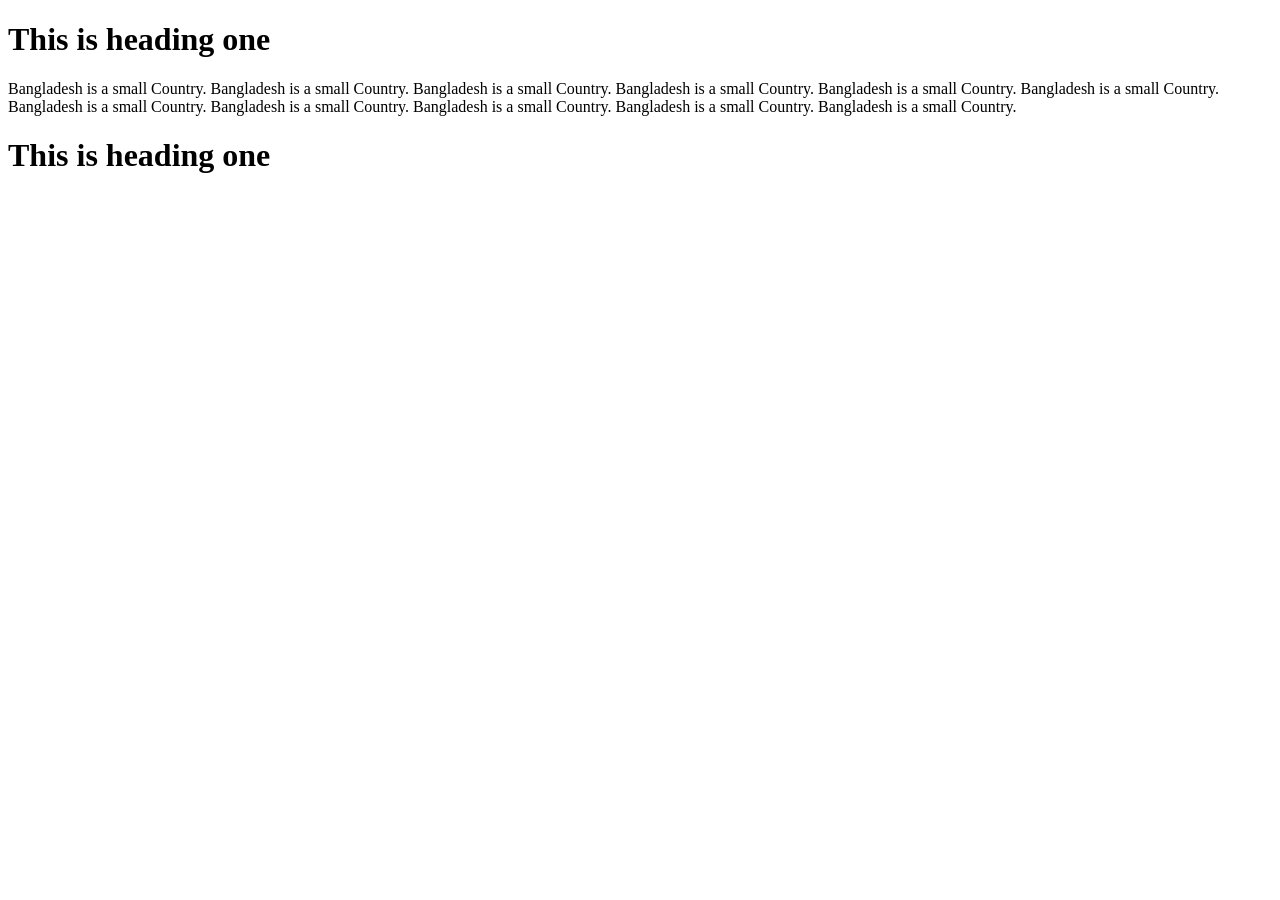
<file: index.html>
<!DOCTYPE HTML>
<html lang="en-US">
<head>
	<meta charset="UTF-8">
	<title></title>
</head>
<body>
	<h1>This is heading one</h1>
	<p>Bangladesh is a small Country. Bangladesh is a small Country. Bangladesh is a small Country. Bangladesh is a small Country. Bangladesh is a small Country. Bangladesh is a small Country. Bangladesh is a small Country. Bangladesh is a small Country. Bangladesh is a small Country. Bangladesh is a small Country. Bangladesh is a small Country. </p>
	<h1>This is heading one</h1>
</body>
</html>
</file>
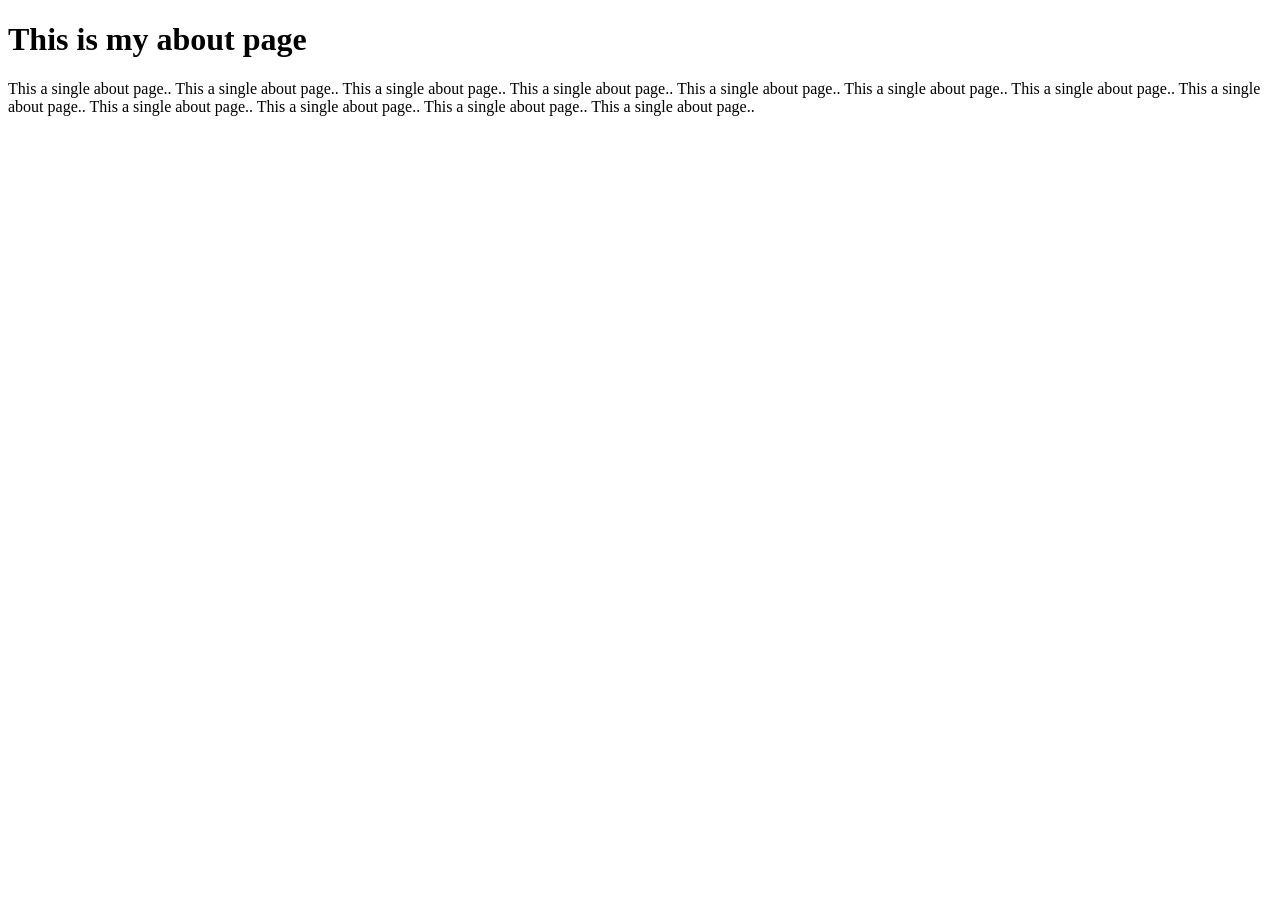
<file: about.html>
<!DOCTYPE HTML>
<html lang="en-US">
	<head>
		<meta charset="UTF-8">
		<title></title>
	</head>
	<body>
			
		<h1>This is my about page</h1>
		<p>This a single about page.. This a single about page.. This a single about page.. This a single about page.. This a single about page.. This a single about page.. This a single about page.. This a single about page.. This a single about page.. This a single about page.. This a single about page.. This a single about page.. </p>
			
	</body>
</html>
</file>
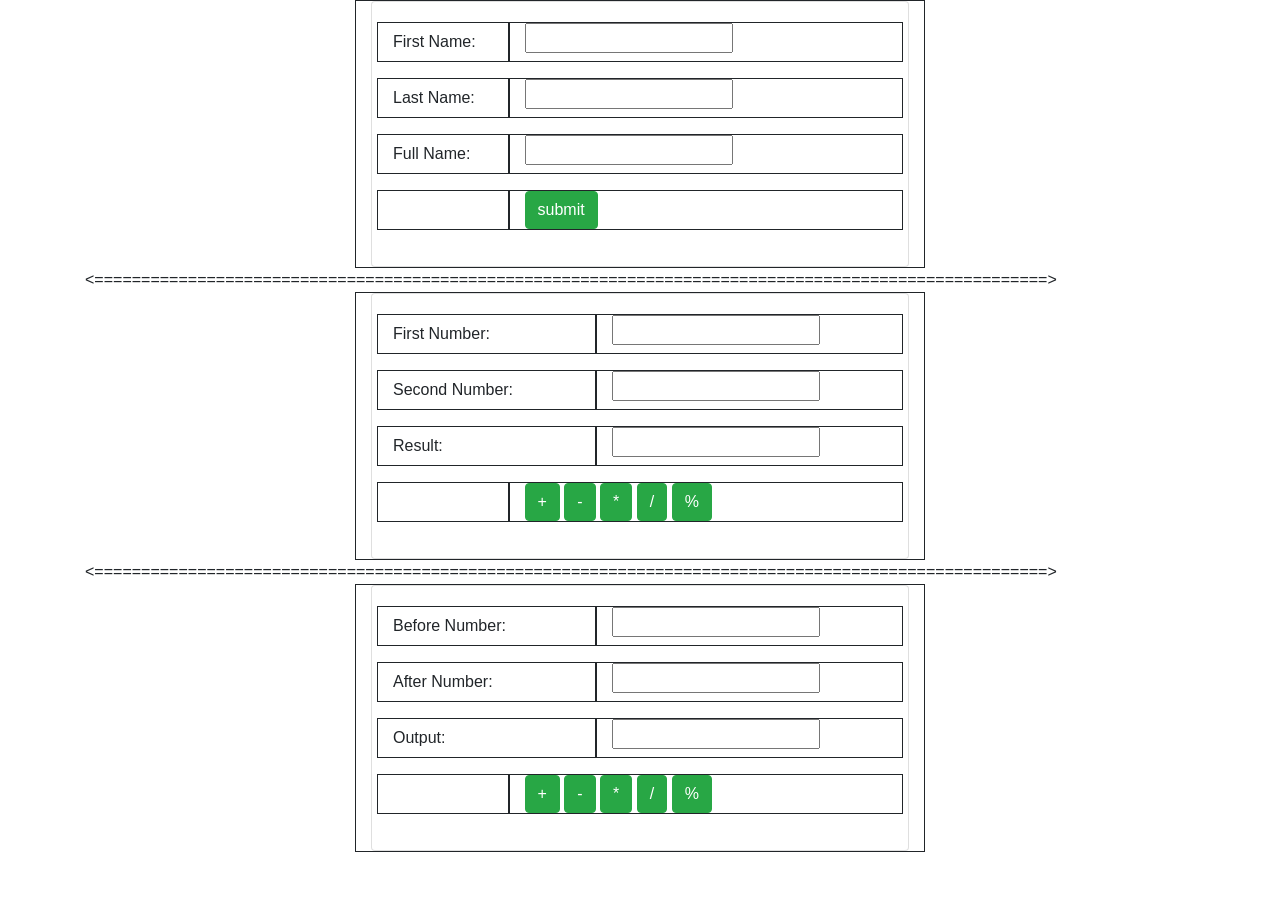
<file: script.html>
<!DOCTYPE HTML>
<html lang="en-US">
	<head>
		<meta charset="UTF-8">
		<title>This My javaScript Practice parts</title>
		<link rel="stylesheet" href="css/bootstrap.min.css" />
		<link rel="stylesheet" href="css/style.css" />
	</head>
	<body>
	
	<!--Submit two value-->
	
		<div class="container">
			<div class="row">
				<div class="col-sm-6 m-auto">
					<div class="card">
						<div class="card-body">
							<div class="form-group row">
								<label for="" class="col-form-label col-sm-3">First Name:</label>
								<div class="col-sm-9">
									<input type="text" name="first_name" id="firstName" />
								</div>
							</div>
							<div class="form-group row">
								<label for="" class="col-form-label col-sm-3">Last Name:</label>
								<div class="col-sm-9">
									<input type="text" name="last_name" id="lastName" />
								</div>
							</div>
							<div class="form-group row">
								<label for="" class="col-form-label col-sm-3">Full Name:</label>
								<div class="col-sm-9">
									<input type="text" name="full_name" id="fullName" />
								</div>
							</div>
							<div class="form-group row">
								<label for="" class="col-form-label col-sm-3"></label>
								<div class="col-sm-9">
									<input type="submit" name="btn" id="btn" class="btn btn-success" value="submit"/>
								</div>
							</div>
						</div>
					</div>
				</div>
			</div> 
			<======================================================================================================>
		</div>	
		
	<!--Calculator Create.-->
	
		<div class="container">
			<div class="row">
				<div class="col-sm-6 m-auto">
					<div class="card">
						<div class="card-body">
							<div class="form-group row">
								<label for="" class="col-form-label col-sm-5">First Number:</label>
								<div class="col-sm-7">
									<input type="text" name="first_number" id="firstNumber" />
								</div>
							</div>
							<div class="form-group row">
								<label for="" class="col-form-label col-sm-5">Second Number:</label>
								<div class="col-sm-7">
									<input type="text" name="second_number" id="secondNumber" />
								</div>
							</div>
							<div class="form-group row">
								<label for="" class="col-form-label col-sm-5">Result:</label>
								<div class="col-sm-7">
									<input type="text" name="result" id="result" />
								</div>
							</div>
							<div class="form-group row">
								<label for="" class="col-form-label col-sm-3"></label>
								<div class="col-sm-9">
									<input type="submit" name="btn" id="addition" class="btn btn-success" value="+"/>
									<input type="submit" name="btn" id="submition" class="btn btn-success" value="-"/>
									<input type="submit" name="btn" id="multiplication" class="btn btn-success" value="*"/>
									<input type="submit" name="btn" id="division" class="btn btn-success" value="/"/>
									<input type="submit" name="btn" id="modulas" class="btn btn-success" value="%"/>
								</div>
							</div>
						</div>
					</div>
				</div>
			</div>
			<======================================================================================================>
		</div>
		
		<div class="container">
			<div class="row">
				<div class="col-sm-6 m-auto">
					<div class="card">
						<div class="card-body">
							<div class="form-group row">
								<label for="" class="col-form-label col-sm-5">Before Number:</label>
								<div class="col-sm-7">
									<input type="text" name="before_number" id="beforeNumber" />
								</div>
							</div>
							<div class="form-group row">
								<label for="" class="col-form-label col-sm-5">After Number:</label>
								<div class="col-sm-7">
									<input type="text" name="after_number" id="afterNumber" />
								</div>
							</div>
							<div class="form-group row">
								<label for="" class="col-form-label col-sm-5">Output:</label>
								<div class="col-sm-7">
									<input type="text" name="result" id="output" />
								</div>
							</div>
							<div class="form-group row">
								<label for="" class="col-form-label col-sm-3"></label>
								<div class="col-sm-9">
									<input type="submit" name="btn" id="add" class="btn btn-success" value="+"/>
									<input type="submit" name="btn" id="sub" class="btn btn-success" value="-"/>
									<input type="submit" name="btn" id="mul" class="btn btn-success" value="*"/>
									<input type="submit" name="btn" id="div" class="btn btn-success" value="/"/>
									<input type="submit" name="btn" id="mod" class="btn btn-success" value="%"/>
								</div>
							</div>
						</div>
					</div>
				</div>
			</div>
		</div>
		
		
		<script type="text/javascript" src="js/jquery-3.3.1.min.js"></script>
		<script type="text/javascript" src="js/bootstrap.min.js"></script>
		<script type="text/javascript" src="js/allScript.js"></script>
	</body>
</html>
</file>
<file: css/style.css>
.content_wrap{
	width:80%;
	height:auto;
	margin:0 auto;
}

.col-1{width:8.33%;}
.col-2{width:16.66%;}
.col-3{width:25%;}
.col-4{width:33.33%;}
.col-5{width:41.66%;}
.col-6{width:50%;}
.col-7{width:58.33%;}
.col-8{width:66.66%;}
.col-9{width:75%;}
.col-10{width:83.33%;}
.col-11{width:91.66%;}
.col-12{width:100%;}

[class*='col-']{
	float:left;
	border:1px solid; 
	box-sizing:border-box;	
}

.header-height{height:200px; background:#5F341B;}
.menu-height{height:50px; background:#41A62D;}
.middle-height{height:150px; background:#4C73B1;}
.content-height{height:600px; background:#0000FF;}
.footer-top-height{height:300px; background:#FF0101;}
.footer-height{height:100px; background:#FA7C28;}
.later-height{height:250px; background:#9CFAFF;}
.animation-height{height:500px; background:#C3C3C3;}

.content_wrap .menu ul{
	list-style:none;
}
.content_wrap .menu ul li{
	float:left;
	padding:10px;
}
.content_wrap .menu ul li:hover{
	background:#FBA870;
}
.content_wrap .menu ul li a{
	text-decoration:none;
}
.content_wrap .menu ul li a:hover{
	color:#fff;
}
/*Portfolio Styling*/
.cv{
	
}
.cv_h{
	text-align:center;
}
.sd h2{
	background:#666;
	display:inline-block;
}
.th{
	background:#666;
	display:inline-block;
}
.co{
	width:80%;
	margin:0 auto;
	text-align:justify;
	font-size:1.25em;
}
/*Personal Information*/
.pi tr td p{
	margin-left:100px;
	margin:0 auto;
	margin-left:10%;
	font-size:1.25em;
}
/* Educational Background */
.sd ul li{
	font-size:1.5em;
	font-weight:bold;
	margin-left:5%;
}
.sd table tr td p{
	padding-left:100px;
	margin:0 auto;
	font-size:1.25em;
}
.sd table .lp td p{
	font-size:1.25em;
}
.sd .date{
	float:left;
	font-size:1.25em;
	font-weight:bold;
}
.sd .sig{
	float:right;
	font-size:1.25em;
	font-weight:bold;
}
.sd .hb li{
	font-size:1.25em;	
}
/*Latter Create*/
.A .la{
	width:20px;
	height:200px;
	background:red;
	float:left;
	margin:25px 0 0 65px;
	transform:skew(-30deg);
}
.A .ra{
	width:20px;
	height:200px;
	background:red;
	float:left;
	margin:25px 0 0 95px;
	transform:skew(30deg);
}
.A .ma{
	width:120px;
	height:20px;
	background:red;
	margin:120px 0 0 74px;
}
.B .lb{
	width:20px;
	height:200px;
	background:red;
	float:left;
	margin:25px 0 0 80px;
}
.B .rr{
	float:left;
}
.B .rr .t{
	width:80px;
	height:110px;
	background:red;
	margin:25px 0 0 0;
	border-radius:0 100px 100px 0;
	position:relative;
}
.B .rr .t .ti{
	position:absolute;
	width:60px;
	height:70px;
	background:#9CFAFF;
	margin:20px 0 0 0;
	border-radius:0 100px 100px 0;
}
.B .rr .b{
	width:80px;
	height:110px;
	background:red;
	margin:-20px 0 0 0;
	border-radius:0 100px 100px 0;
	position:relative;
}
.B .rr .b .bi{
	position:absolute;
	width:60px;
	height:70px;
	background:#9CFAFF;
	margin:20px 0 0 0;
	border-radius:0 100px 100px 0;
}
.C{
	width:200px;
	height:200px;
	background:red;
	margin:25px 0 0 25px;
	border-radius:100px;
	position:relative;
	
}
.C .ci1{
	position:absolute;
	width:150px;
	height:150px;
	background:#9CFAFF;
	margin:25px 0 0 25px;
	border-radius:100px;
}
.C .ci2{
	position:absolute;
	width:50px;
	height:100px;
	background:#9CFAFF;
	margin:50px 0 0 150px;
	
}
.D{
	width:200px;
	height:200px;
	background:red;
	margin:25px 0 0 25px;
	border-radius:0 100px 100px 0;
	position:relative;
}
.D .di{
	position:absolute;
	width:150px;
	height:150px;
	background:#9CFAFF;
	margin:25px 0 0 25px;
	border-radius:0 100px 100px 0;
}
.E .le{
	width:20px;
	height:200px;
	background:red;
	float:left;
	margin:25px 0 0 80px;
}
.E .r{
	float:left;
}
.E .r .te{
	width:80px;
	height:20px;
	background:red;
	margin:25px 0 0 0;
}
.E .r .me{
	width:80px;
	height:20px;
	background:red;
	margin:70px 0 0 0;
}
.E .r .be{
	width:80px;
	height:20px;
	background:red;
	margin:70px 0 0 
}
.G{
	width:200px;
	height:200px;
	background:red;
	margin:25px 0 0 25px;
	border-radius:100px;
	position:relative;
}
.G .gi1{
	position:absolute;
	width:150px;
	height:150px;
	background:#9CFAFF;
	margin:25px;
	border-radius:100px;
}
.G .gi2{
	position:absolute;
	width:100px;
	height:100px;
	background:#9CFAFF;
	margin:50px 0 0 100px;
}
.G .gi3{
	position:absolute;
	width:30px;
	height:95px;
	background:red;
	margin:90px 0 0 156px;
	
}
.G .gi4{
	position:absolute;
	width:100px;
	height:30px;
	background:red;
	margin:90px 0 0 86px;
}
.G .gi5{
	position:absolute;
	width:30px;
	height:70px;
	background:red;
	margin:70px 0 0 80px;
}
.H .hl{
	width:20px;
	height:200px;
	background:red;
	margin:25px 0 0 25px;
	float:left;
}
.H .hm{
	width:100px;
	height:20px;
	background:red;
	margin:115px 0 0 0;
	float:left;
}
.H .hr{
	width:20px;
	height:200px;
	background:red;
	margin:25px 0 0 0;
	float:left;
}
.I .ii1{
	width:100px;
	height:20px;
	background:red;
	margin:25px 0 0 80px;
	
}
.I .ii2{
	width:20px;
	height:160px;
	background:red;
	margin:0 0 0 120px;
}
.I .ii3{
	width:100px;
	height:20px;
	background:red;
	margin:0 0 0 80px;
}
.J .ji1{
	width:100px;
	height:20px;
	background:red;
	margin:25px 0 0 90px;
}
.J .ji2{
	width:100px;
	height:175px;
	background:red;
	margin:0 0 0 50px;
	border-radius:0 0 100px 100px;
	position:relative;
}
.J .ji2 .ji3{
	position:absolute;
	width:60px;
	height:155px;
	background:#9CFAFF;
	margin:0 0 0 20px;
	border-radius:0 0 100px 100px;
}
.J .ji4{
	position:absolute;
	width:20px;
	height:120px;
	background:#9CFAFF;
	margin:0 0 0 0;
}
.K .ki1{
	width:25px;
	height:200px;
	background:red;
	margin:25px 0 0 25px;
	float:left;
}
.K .ki2{
	width:25px;
	height:150px;
	background:red;
	margin:25px 0 0 38px;
	float:left;
	transform:skew(-40deg);
}
.K .ki3{
	width:25px;
	height:100px;
	background:red;
	margin:125px 0 0 5px;
	float:left;
	transform:skew(45deg);
}
.L .li1{
	width:20px;
	height:200px;
	background:red;
	margin:25px 0 0 25px;
	float:left;
}
.L .li2{
	width:100px;
	height:20px;
	background:red;
	margin:205px 0 0 0;
	float:left;
}
.M .mi1{
	width:20px;
	height:200px;
	background:red;
	margin:25px 0 0 25px;
	float:left;
}
.M .mi2{
	width:25px;
	height:120px;
	background:red;
	margin:25px 0 0 15px;
	float:left;
	transform:skew(30deg);
}
.M .mi3{
	width:25px;
	height:120px;
	background:red;
	margin:25px 0 0 45px;
	float:left;
	transform:skew(-30deg);
}
.M .mi4{
	width:20px;
	height:200px;
	background:red;
	margin:25px 0 0 15px;
	float:left;
}
.N .ni1{
	width:20px;
	height:200px;
	background:red;
	margin:25px 0 0 25px;
	float:left;
}
.N .ni2{
	width:25px;
	height:200px;
	background:red;
	margin:25px 0 0 38px;
	transform:skew(30deg);
	float:left;
}
.N .ni3{
	width:20px;
	height:200px;
	background:red;
	margin:25px 0 0 38px;
	float:left;
}
.O .oi1{
	width:200px;
	height:200px;
	background:red;
	margin:25px 0 0 25px;
	border-radius:100px;
	position:relative;
}
.O .oi1 .oi2{
	position:absolute;
	width:150px;
	height:150px;
	background:#9CFAFF;
	margin:25px 0 0 25px;
	border-radius:100px;
}
.P .pi1{
	width:25px;
	height:200px;
	background:red;
	margin:25px 0 0 25px;
	float:left;
}
.P .pi2{
	width:120px;
	height:120px;
	background:red;
	margin:25px 0 0 -25px;
	border-radius:100px;
	float:left;
	position:relative;
}
.P .pi2 .pi3{
	position:absolute;
	width:70px;
	height:70px;
	background:#9CFAFF;
	margin:25px 0 0 25px;
	border-radius:100px;
}
.Q .qi1{
	width:200px;
	height:200px;
	background:red;
	margin:25px 0 0 25px;
	border-radius:100px;
	position:relative;
}
.Q .qi1 .qi2{
	position:absolute;
	width:150px;
	height:150px;
	background:#9CFAFF;
	margin:25px 0 0 25px;
	border-radius:100px;
}
.Q .qi1 .qi3{
	position:absolute;
	width:35px;
	height:60px;
	background:red;
	margin:120px 0 0 160px;
	transform:skew(45deg);
}
.R .ri1{
	width:20px;
	height:200px;
	background:red;
	margin:25px 0 0 25px;
	float:left;
}
.R .ri2{
	width:100px;
	height:100px;
	background:red;
	margin:25px 0 0 0;
	border-radius:0 100px 100px 0;
	float:left;
	position:relative;
}
.R .ri2 .ri3{
	position:absolute;
	width:75px;
	height:50px;
	background:#9CFAFF;
	margin:25px 0 0 0;
	border-radius:0 100px 100px 0;
}
.R .ri4{
	width:30px;
	height:120px;
	background:red;
	margin:100px 0 0 -70px;
	transform:skew(40deg);
	float:left;
}
.S .si1{
	width:150px;
	height:100px;
	background:red;
	margin:25px 0 0 25px;
	border-radius:50px 50px 0 50px;
	position:relative;
}
.S .si1 .si2{
	position:absolute;
	width:100px;
	height:50px;
	background:#9CFAFF;
	margin:25px 0 0 25px;
	border-radius:50px 50px 0 50px;
}
.S .si1 .si3{
	position:absolute;
	width:90px;
	height:55px;
	background:#9CFAFF;
	margin:55px 0 0 80px;
	transform:skew(62deg);
}
.S .si4{
	width:150px;
	height:100px;
	background:red;
	margin:0 0 0 25px;
	border-radius:0 45px 50px 50px;
	position:relative;
}
.S .si5{
	position:absolute;
	width:100px;
	height:50px;
	background:#9CFAFF;
	margin:25px 0 0 25px;
	border-radius:0 50px 50px 50px;
}
.S .si4 .si6{
	position:absolute;
	width:90px;
	height:55px;
	background:#9CFAFF;
	margin:-10px 0 0 -15px;
	transform:skew(62deg);
}
.T .ti1{
	width:150px;
	height:30px;
	background:red;
	margin:25px 0 0 50px;
	
}
.T .ti2{
	width:30px;
	height:170px;
	background:red;
	margin:0 0 0 110px;
}
.U .ui1{
	width:200px;
	height:200px;
	background:red;
	margin:25px 0 0 25px;
	border-radius:0 0 100px 100px;
	position:relative;
}
.U .ui1 .ui2{
	position:absolute;
	width:160px;
	height:180px;
	background:#9CFAFF;
	margin:0 0 0 20px;
	border-radius:0 0 100px 100px;
}
.V .vi1{
	width:25px;
	height:200px;
	background:red;
	margin:25px 0 0 75px;
	transform:skew(25deg);
	float:left;
}
.V .vi2{
	width:25px;
	height:200px;
	background:red;
	margin:25px 0 0 68px;
	transform:skew(-25deg);
	float:left;
}
.W .wi1{
	width:25px;
	height:200px;
	background:red;
	margin:25px 0 0 35px;
	transform:skew(15deg);
	float:left;
}
.W .wi2{
	width:25px;
	height:120px;
	background:red;
	margin:105px 0 0 30px;
	transform:skew(-25deg);
	float:left;
}
.W .wi3{
	width:25px;
	height:120px;
	background:red;
	margin:105px 0 0 30px;
	transform:skew(25deg);
	float:left;
}
.W .wi4{
	width:25px;
	height:200px;
	background:red;
	margin:25px 0 0 30px;
	transform:skew(-15deg);
	float:left;
}
.X .xi1{
	width:25px;
	height:200px;
	background:red;
	margin:25px 0 0 100px;
	transform:skew(40deg);
	float:left;
}
.X .xi2{
	width:25px;
	height:200px;
	background:red;
	margin:25px 0 0 -25px;
	transform:skew(-40deg);
	float:left;
}
.Y .L1{
	width:25px;
	height:100px;
	background:red;
	margin:25px 0 0 80px;
	transform:skew(40deg);
}
.Y .L2{
	width:25px;
	height:100px;
	background:red;
	margin:0 0 0 80px;
	transform:skew(-40deg);
}

.Y .yi1{
	width:25px;
	height:100px;
	background:red;
	margin:25px 0 0 90px;
	transform:skew(30deg);
	float:left;
}
.Y .yi2{
	width:25px;
	height:100px;
	background:red;
	margin:25px 0 0 35px;
	transform:skew(-30deg);
	float:left;
}
.Y .yi3{
	width:27px;
	height:100px;
	background:red;
	margin:125px 0 0 -56px;
	float:left;
}
.Y .yi4{
	width:100px;
	height:25px;
	background:red;
	margin:-25px 0 0 80px;
	float:left;
}
.Z .zi1{
	width:150px;
	height:20px;
	background:red;
	margin:25px 0 0 50px;
	float:left;
}
.Z .zi2{
	width:25px;
	height:150px;
	background:red;
	margin:0 0 0 112.5px;
	transform:skew(-40deg);
	float:left;
}
.Z .zi3{
	width:150px;
	height:20px;
	background:red;
	margin:0 0 0 50px;
	float:left;
}
.Z .R1{
	width:25px;
	height:100px;
	background:red;
	margin:25px 0 0 150px;
	transform:skew(-40deg);
}
.Z .R2{
	width:25px;
	height:100px;
	background:red;
	margin:0 0 0 150px;
	transform:skew(40deg);
}
.SS{
	width:150px;
	height:200px;
	background:red;
	margin:25px 0 0 25px;
	border-radius:50px;
	position:relative;
}
.SS .Si1{
	position:absolute;
	width:100px;
	height:50px;
	background:#9CFAFF;
	margin:25px 0 0 25px;
	border-radius:50px;
}
.SS .Si2{
	position:absolute;
	width:100px;
	height:50px;
	background:#9CFAFF;
	margin:125px 0 0 25px;
	border-radius:50px;
}
.SS .Si3{
	position:absolute;
	width:120px;
	height:70px;
	background:#9CFAFF;
	margin:50px 0 0 90px;
	transform:skew(60deg);
}
.SS .Si4{
	position:absolute;
	width:120px;
	height:70px;
	background:#9CFAFF;
	margin:80px 0 0 -60px;
	transform:skew(60deg);
}
.SS .Si5{
	position:absolute;
	width:40px;
	height:60px;
	background:#9CFAFF;
	margin:68px 0 0 0;
	transform:skew(67deg);
}
.SS .Si6{
	position:absolute;
	width:40px;
	height:60px;
	background:#9CFAFF;
	margin:73px 0 0 110px;
	transform:skew(67deg);
}
/*Animation Parts*/
.a{
	width:200px;
	height:200px;
	margin:50px 0 0 50px;
	transition:1s all ease;
	background:linear-gradient(to right, red, green, blue, yellow, pink);
	/*transform:scale(1);*/
	/*transform:rotate(250deg) scale(1);*/
	/*transform:skew(-30deg);*/
}
.a:hover{
	/*transform:scale(1.5);*/
	/*transform:rotate(-250deg) scale(2);*/
	
	background:linear-gradient(to top, blue, yellow, black, pink, green);
	transition:2s all ease;
}
/*
.b{
	width:150px;
	height:100px;
	margin:50px 0 0 50px;
	animation-name:ekram;
	animation-duration:5s;
	animation-iteration-count:10;
}

@keyframes ekram {
	0%{ background-color: red; width:200px;}
	25%{ background-color: green; width:150px;}
	50%{ background-color: blue; height:250px;}
	75%{ background-color: yellow; width:350px;}
	100%{ background-color: grad; height:200px;}
}
*/
.c{
	width:100px;
	height:100px;
	background:red;
	margin:50px;
	transition:2s all ease;
	animation-name:moov;
	animation-duration:2s ;
	animation-iteration-count:5;
	transform:rotate(1020deg);
}
/*
.c:hover{
	width:400px;
	height:400px;
	background:green;
	transform:rotate(150deg);
}
*/
@keyframes moov {
	0%{ background-color: red; width:150px; height:150px}
	25%{ background-color: green; width:200px; height:200px}
	50%{ background-color: blue; width:250px; height:250px;}
	75%{ background-color: yellow; width:300px; height:300px;}
	100%{ background-color: grad; width:350px; height:350px;}
}
/*
.d{
	width:100px;
	height:100px;
	background:orange;
	margin:50px;
	animation-name:updown;
	animation-duration:2s;
	animation-iteration-count:10;
}

@keyframes updown {
	0%{ background-color: red; width:150px; height:150px; transform:rotate(10deg); scale(1); }
	25%{ background-color: green; width:200px; height:200px transform:rotate(205deg); scale(1.5);}
	50%{ background-color: blue; width:250px; height:250px; transform:rotate(420deg); scale(2);}
	75%{ background-color: yellow; width:300px; height:300px; transform:rotate(-300deg); scale(1.2);}
	100%{ background-color: grad; width:350px; height:350px; transform:rotate(-50deg); scale(1);}
}*/
.e{
	width:300px;
	height:150px;
	margin:100px;
	background:green;
	animation-name:slide;
	animation-duration:10s;
	animation-iteration-count:5;
}
@keyframes slide{
	0%{background: url("../img/1.jpg");}
	10%{background: url("../img/2.jpg");}
	20%{background: url("../img/3.jpg");}
	30%{background: url("../img/4.jpg");}
	40%{background: url("../img/5.jpg");}
	50%{background: url("../img/6.jpg");}
	60%{background: url("../img/7.jpg");}
	70%{background: url("../img/8.jpg");}
	80%{background: url("../img/9.jpg");}
	90%{background: url("../img/10.jpg");}
	100%{background: url("../img/11.jpg");}
}
.header{
	background:#ddd;
}
.carousel-item img{
	width:100%;
}
.inner_con{
	width:100%;
	height:auto;
	text-align:center;
	
}
.inner_con h2{
	color:#fff;
}
.inner_con p{
	color:#fff;
}

.add-section{
	background:url("../img/car.jpg");
	background-attachment:fixed;
	background-size:cover;
	
}

.carousel-indicators li{
	width:50px;
	height:35px;
	border-radius:50px 0 50px 0;
	background-color:yellow;
}
</file>
